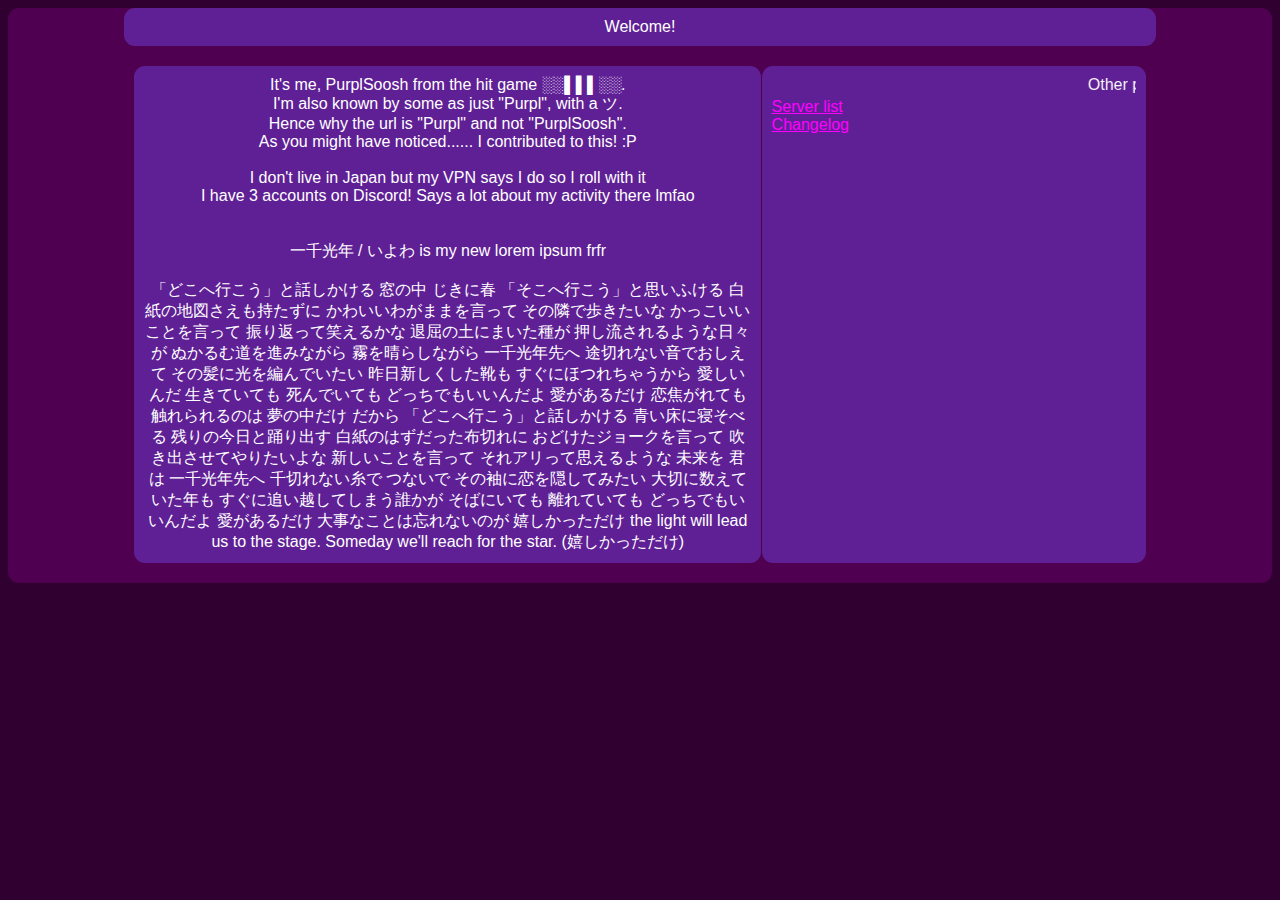
<file: index.html>
<!DOCTYPE html>
<html>
<head>
  <title>Purpl's page idfk</title>
  <link rel="stylesheet" href="resources/main.css">
	<meta content="PurplSoosh's Website -=- Main Page" property="og:title"/>
	<meta content="Purpl's personal website.<br>Has a katakana tsu; but I'm too lazy to copy and paste." property="og:description"/>
</head>
<body>
  <div class="container">
    <div class="sectionTop">
      <center>
        Welcome!
      </center>
    </div>
    <div class="sections">
      <div class="sectionLeft">
	  <center>
		  
        It's me, PurplSoosh from the hit game ░░▌▌▌░░. <br>
        I'm also known by some as just "Purpl", with a ツ.<br>
		Hence why the url is "Purpl" and not "PurplSoosh".<br>
        As you might have noticed...... I contributed to this! :P<br><br>
		I don't live in Japan but my VPN says I do so I roll with it<br>
		I have 3 accounts on Discord! Says a lot about my activity there lmfao<br>
		<br><br>一千光年 / いよわ is my new lorem ipsum frfr<br><br>
		「どこへ行こう」と話しかける
窓の中 じきに春
「そこへ行こう」と思いふける
白紙の地図さえも持たずに
かわいいわがままを言って
その隣で歩きたいな
かっこいいことを言って
振り返って笑えるかな

退屈の土にまいた種が
押し流されるような日々が
ぬかるむ道を進みながら
霧を晴らしながら

一千光年先へ
途切れない音でおしえて
その髪に光を編んでいたい
昨日新しくした靴も
すぐにほつれちゃうから
愛しいんだ
生きていても
死んでいても
どっちでもいいんだよ
愛があるだけ
恋焦がれても 触れられるのは
夢の中だけ
だから

「どこへ行こう」と話しかける
青い床に寝そべる
残りの今日と踊り出す
白紙のはずだった布切れに
おどけたジョークを言って
吹き出させてやりたいよな
新しいことを言って
それアリって思えるような
未来を
君は

一千光年先へ
千切れない糸で つないで
その袖に恋を隠してみたい
大切に数えていた年も
すぐに追い越してしまう誰かが
そばにいても
離れていても
どっちでもいいんだよ
愛があるだけ
大事なことは忘れないのが
嬉しかっただけ

the light will lead us to the stage.
Someday we'll reach for the star.

(嬉しかっただけ) 
		</center>
      </div>
      <div class="sectionRight">
	      <marquee scrollspeed="8">Other pages!</marquee>
       <a href="pages/servers/">Server list</a><br>
       <a href="pages/changelog/">Changelog</a>
      </div>
    </div>
  </div>
</body>
</html>
</file>
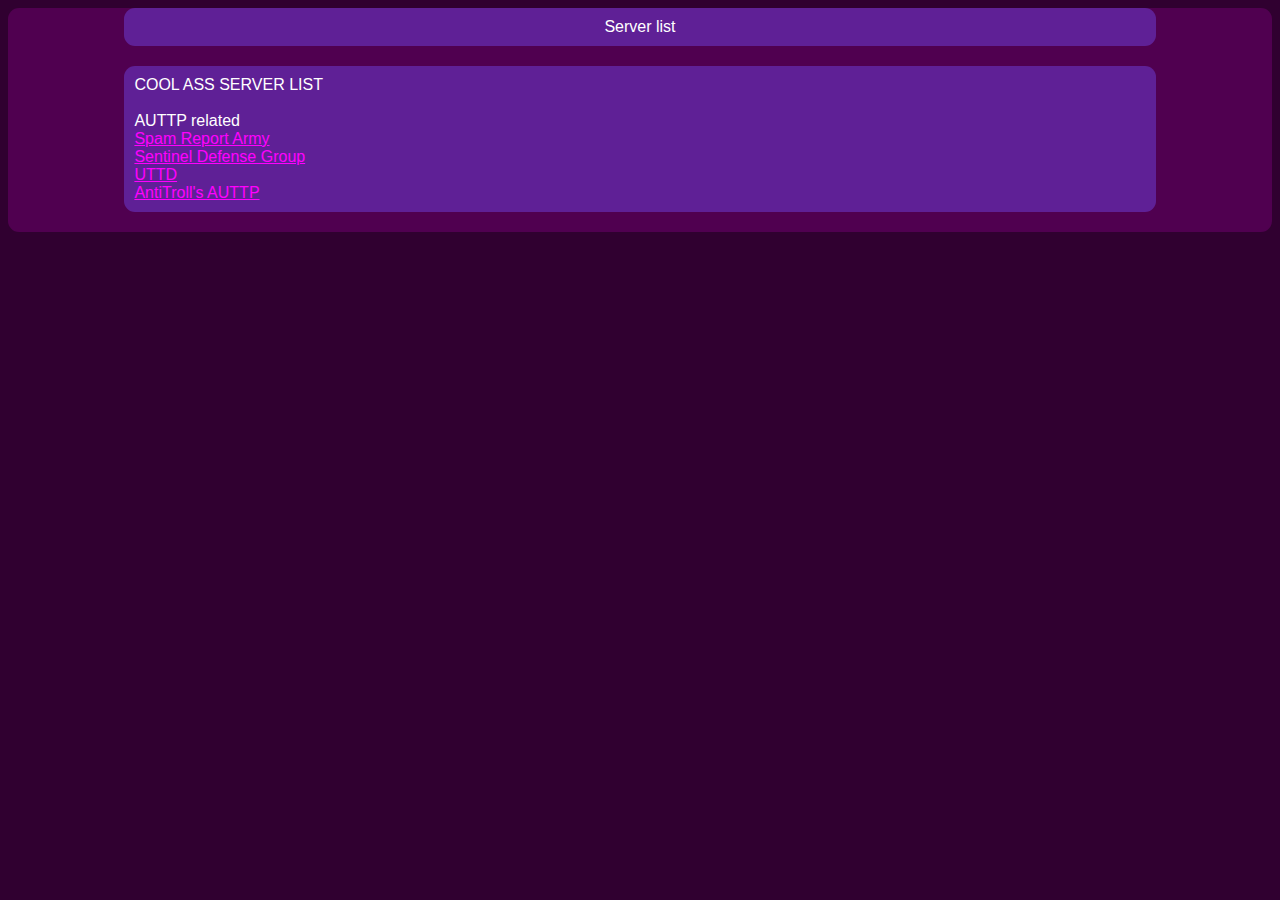
<file: servers/index.html>
<html>
<head>
  <title>Purpl's page idfk</title>
  <link rel="stylesheet" href="../resources/main.css">
</head>
<body>
  <div class="container">
    <div class="sectionTop">
      <center>
        Server list
      </center>
    </div>
    <div class="sectionTop">
      COOL ASS SERVER LIST<br>
		      <!--
	      Commented out until I get the server / fshr disbands
        <br>FSHR<br>
        <a href="https://discord.gg/eZe5Ew2PcD">FSHR (the one cylk owns)</a><br>
        <a href="https://bit.ly/fshr3">Guilded version of FSHR</a><br>
        <a href="https://bit.ly/ofshr">Original FSHR (I own this one!)</a><br>
		      -->
        <br>AUTTP related<br>
        <a href="https://bit.ly/spamreportarmy">Spam Report Army</a><br>
		<a href="https://discord.gg/j2KQU7kGzJ">Sentinel Defense Group</a><br>
		<a href="https://discord.gg/tQBbJNyCQ9">UTTD</a><br>
		<a href="https://discord.gg/auttp">AntiTroll's AUTTP</a><br>
    </div>
  </div>
</body>
</html>
</file>
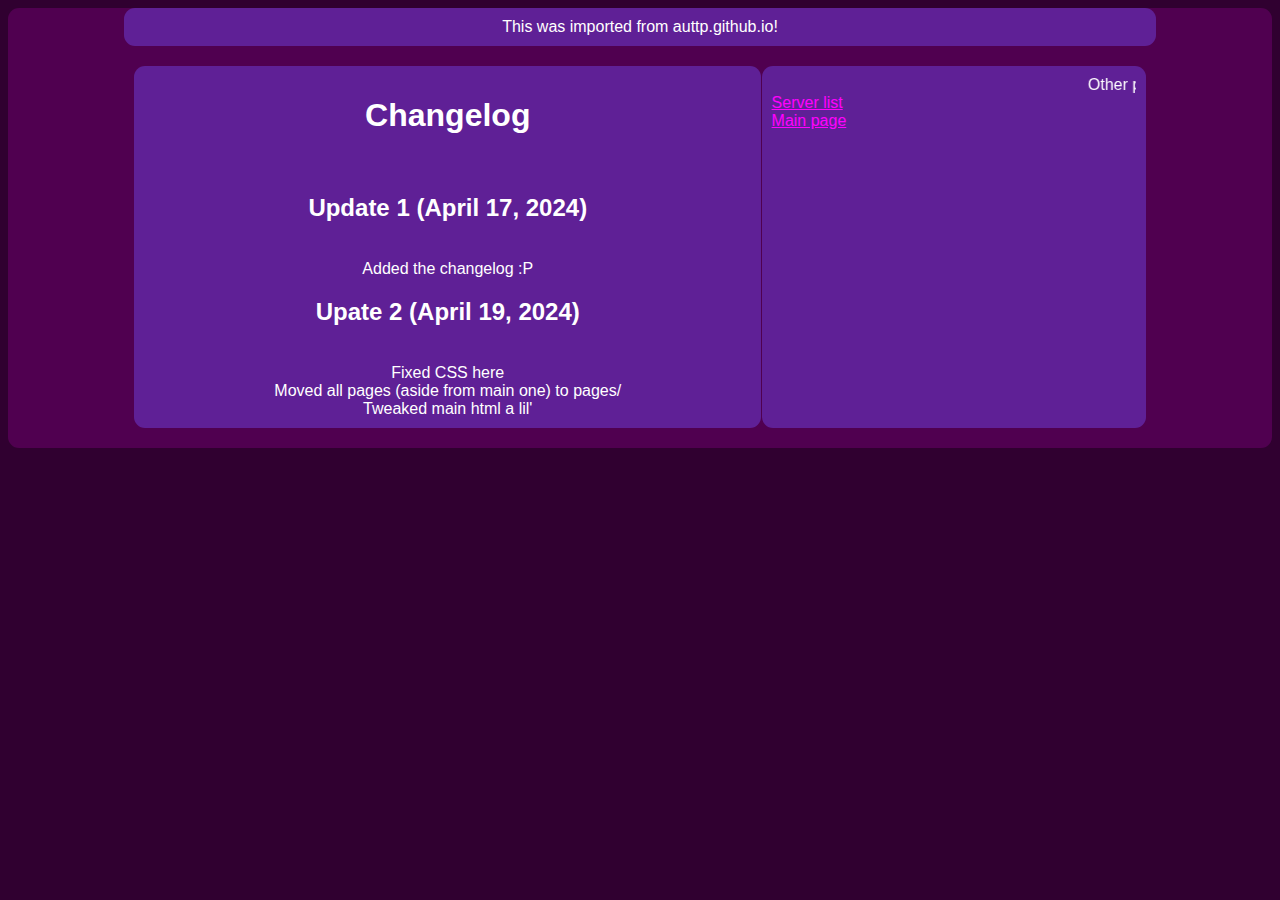
<file: pages/changelog/index.html>
<html>
<head>
  <title>Purpl's page idfk</title>
  <link rel="stylesheet" href="../../resources/main.css">
</head>
<body>
  <div class="container">
    <div class="sectionTop">
      <center>
        This was imported from auttp.github.io!
      </center>
    </div>
    <div class="sections">
      <div class="sectionLeft">
	  <center>
		  <h1>Changelog</h1><br>
      <h2>Update 1 (April 17, 2024)</h2><br>
      Added the changelog :P<br>
		  <h2>Upate 2 (April 19, 2024)</h2><br>
		Fixed CSS here<br>
		Moved all pages (aside from main one) to pages/<br>
		Tweaked main html a lil'<br>
		</center>
      </div>
      <div class="sectionRight">
	      <marquee scrollspeed="8">Other pages!</marquee>
       <a href="../servers/">Server list</a><br>
       <a href="../../">Main page</a>
      </div>
    </div>
  </div>
</body>
</html>
</file>
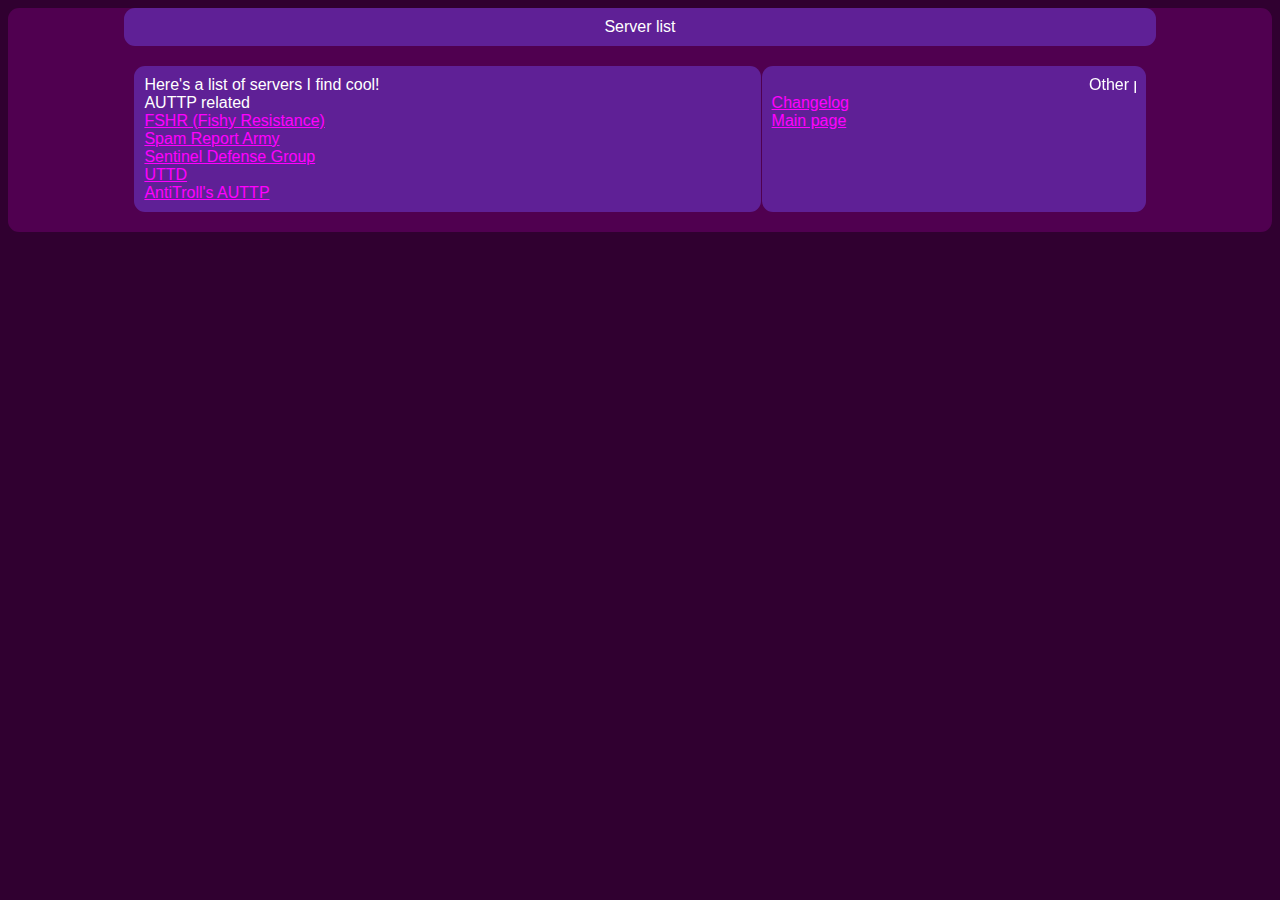
<file: pages/servers/index.html>
<html>
<head>
  <title>Purpl's page idfk</title>
  <link rel="stylesheet" href="../../resources/main.css">
</head>
<body>
  <div class="container">
    <div class="sectionTop">
      <center>
        Server list
      </center>
  </div>
    <div class="sections">
      <div class="sectionLeft">
	      Here's a list of servers I find cool!<br>
	      AUTTP related<br>
	      <a href="https://rebrand.ly/fshr">FSHR (Fishy Resistance)</a><br>
		 <a href="https://bit.ly/spamreportarmy">Spam Report Army</a><br>
		<a href="https://discord.gg/j2KQU7kGzJ">Sentinel Defense Group</a><br>
		<a href="https://discord.gg/tQBbJNyCQ9">UTTD</a><br>
		<a href="https://discord.gg/auttp">AntiTroll's AUTTP</a><br>
      </div>
      <div class="sectionRight">
	      <marquee scrollspeed="8">Other pages!</marquee>
       <a href="../changelog/">Changelog</a><br>
       <a href="../../">Main page</a>
      </div>
    </div>
  </div>
</body>
</html>
</file>
<file: resources/main.css>
small { font-size: 7px; }
    tiny { font-size: 4px; }
    1px { font-size: 1px; }
    
    body {
      font-family: arial; 
      background-color: #300030;
      color: #ffffff;
    }
    a {
      color: #ff00ff;
    }
    .container {
      display: flex;
      flex-direction: column;
      align-items: center;
      background-color: #500050;
      border-radius: 11px;
    }
    .sections {
      display: flex;
      width: 80%;
      justify-content: space-between;
      margin-bottom: 20px; 
    }
	.sectionLeft {
		 width: 60%; 
	}
	.sectionRight {
		 width: 36%; 
	}
    .sectionLeft, .sectionRight {
      background-color: #5f2096;
      border-radius: 11px;
      padding: 10px; 
    }
    .sectionTop {
      width: 80%;
      background-color: #5f2096;
      border-radius: 11px;
      color: #FFFFFF;
      margin-bottom: 20px;
      padding: 10px;
    }
    a:hover {
      transition: all .2s ease-in-out;
      font-size: 130%;
      color: #780078;
    }
</file>
